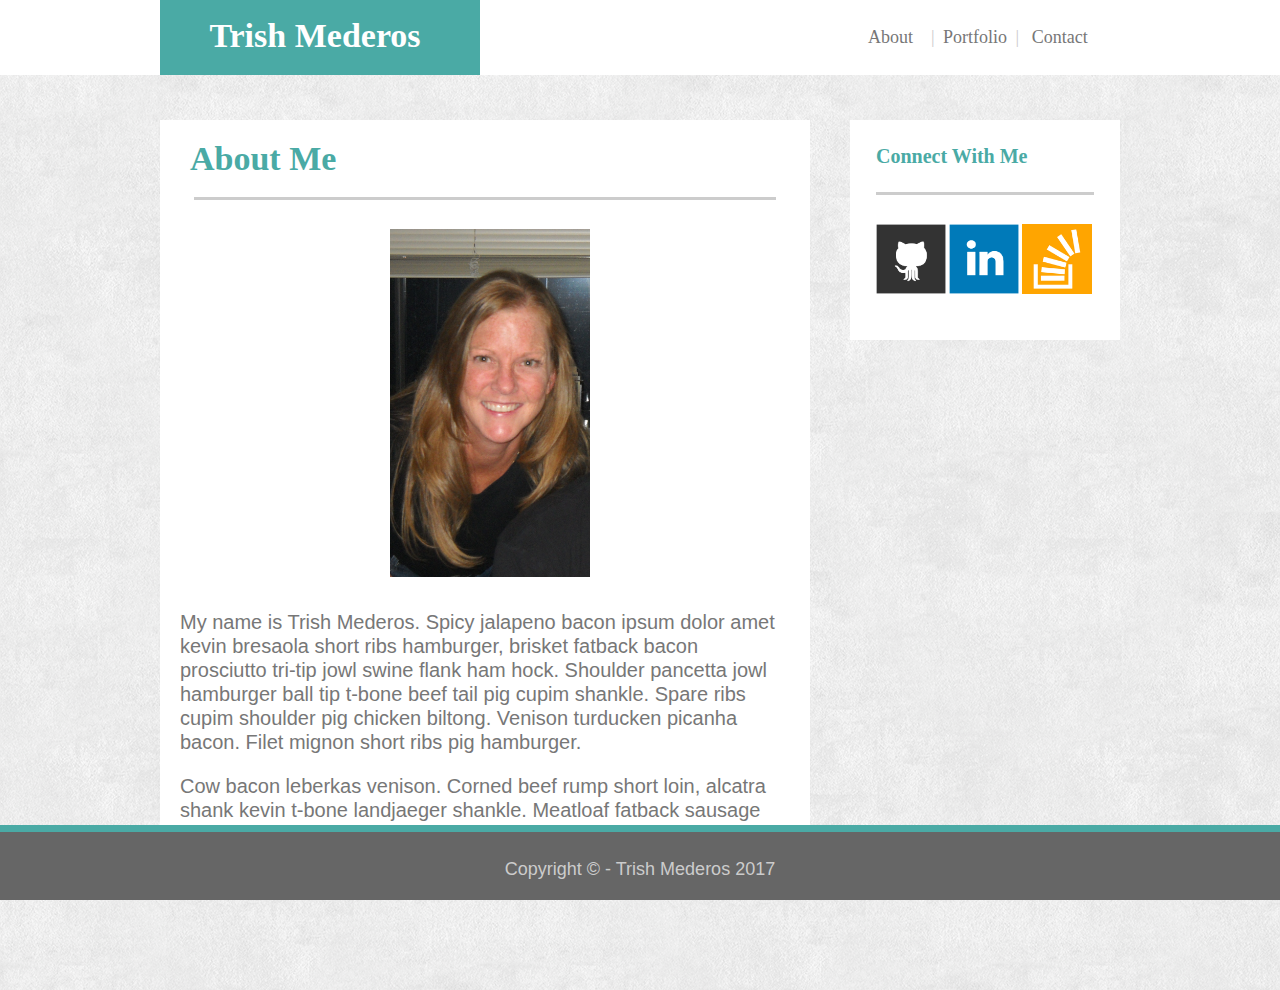
<file: index.html>
<!DOCTYPE html>
<html lang="en-us">
<head>
  <meta charset="UTF-8">
  <meta name="viewport" content="width=device-width, initial-scale=1.0">

  <title>Trish Mederos</title>
  <link rel="icon" type="image/x-icon"  href="assets/images/bird.png" sizes="32x32">
  <!-- Link in the style and reset ccs files -->
  <link rel="stylesheet" type="text/css" href="assets/css/reset.css">
  <link rel="stylesheet" type="text/css" href="assets/css/style.css">

</head>

  <body>
  <!-- Top Header Section -->
  <header>
    <!-- Top Header Section -->
    <div class="menuBar">
      <!-- Name Box  -->
      <div id="myName">
        <h1>Trish Mederos</h1>
      </div>
      <!-- Nav - Menu options Section  -->
      <div id="menu">
        <!-- Three choices: About/Portfolio/Contact -->
        <p><a href="#">About</a></p>
          <h6>|</h6>
        <p><a href="portfolio.html">Portfolio</a></p>
          <h6>|</h6>
        <p><a href="contact.html">Contact</a></p>
      </div>
    </div>
  </header>

  <!-- Bio Section with Picture and Text  -->
  <div id="wrapper" class="container">
    <section id="about">

        <h2>About Me</h2>
        <hr>
        <img src="assets/images/Trish3.JPG" alt="Trish Mederos" id="Portfolio-Pic" >

        <p>My name is Trish Mederos. Spicy jalapeno bacon ipsum dolor amet kevin bresaola short ribs hamburger, brisket fatback bacon prosciutto tri-tip jowl swine flank ham hock. Shoulder pancetta jowl hamburger ball tip t-bone beef tail pig cupim shankle. Spare ribs cupim shoulder pig chicken biltong. Venison turducken picanha bacon. Filet mignon short ribs pig hamburger.</p>

        <p>Cow bacon leberkas venison. Corned beef rump short loin, alcatra shank kevin t-bone landjaeger shankle. Meatloaf fatback sausage venison leberkas tongue t-bone short loin shankle shank rump pork. Pork tri-tip short loin, turkey salami rump chicken.</p>

    </section>
    <!-- Connect Section: links to Github/LinkedIn/Stackoverflow  -->
    <section class="connect">
        <h3>Connect With Me</h3>
        <hr>

        <ul>
          <li><a href="https://github.com/tmederos" target="_blank"><img src="assets/images/github-128.png" alt="Github" class="iconlink"></a></li>

          <li><a href="https://www.linkedin.com/in/trish-mederos-24b1b72/" target="_blank"><img src="assets/images/linkedin-128.png" alt="LinkedIn" class="iconlink"></a></li>

          <li><a href="https://stackoverflow.com" target="_blank"><img src="assets/images/stackoverflow-128.png" alt="StackOverflow" class="iconlink"></a></li>
        </ul>
    </section>
  </div>
  <!-- Footer -->
  <footer class="footer">
    <div class="footerDiv">
      <p>Copyright © - Trish Mederos 2017</p>
    </div>
  </footer>

</body>
</html>
</file>
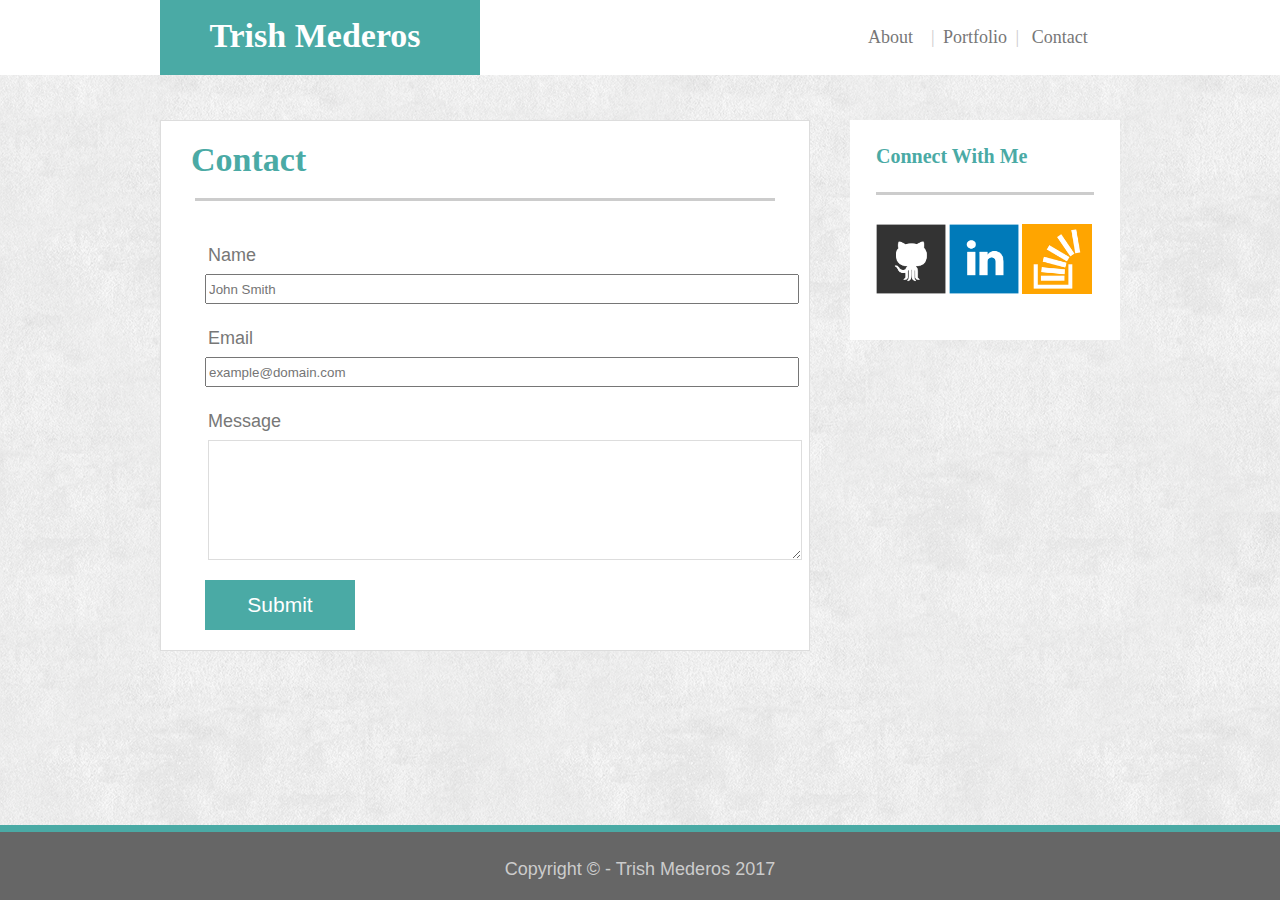
<file: contact.html>
<!-- Homework Assignment 2 - Contact Page -  Responsive Layout -->
<!DOCTYPE html>
<html lang="en-us">
<head>
  <meta charset="UTF-8">
  <meta name="viewport" content="width=device-width, initial-scale=1.0">
  <title>Trish Mederos</title>
  <link rel="icon" type="image/x-icon"  href="assets/images/bird.png" sizes="32x32">
  <!-- Link in the style and reset ccs files -->
  <link rel="stylesheet" type="text/css" href="assets/css/reset.css">
  <link rel="stylesheet" type="text/css" href="assets/css/style.css">
</head>
  <!--  -->
  <body>
  <!-- Top Header Section -->
  <header>
    <!-- Top Header Section -->
    <div class="menuBar">
      <!-- Name Box  -->
      <div id="myName">
        <h1>Trish Mederos</h1>
      </div>
      <!-- Nav - Menu options Section  -->
      <div id="menu">
        <!-- Three choices: About/Portfolio/Contact -->
        <p><a href="index.html">About</a></p>
          <h6>|</h6>
        <p><a href="portfolio.html">Portfolio</a></p>
          <h6>|</h6>
        <p><a href="#">Contact</a></p>
      </div>
    </div>
  </header>
  <!---->
  <!-- Contact Section  -->
  <div id="wrapper">
    <section id="contact">
    <h2>Contact</h2>
    <hr>
    <form action="mailto:trishmederos@gmail.com">
      <!-- -->
      <p>Name</p>
      <input type="text" name="Name" placeholder="John Smith" required>
      <!-- -->
      <p>Email</p>
      <input type="text" name="Email" placeholder="example@domain.com" required>
      <!-- -->
      <p>Message</p>
      <textarea name="Message"></textarea>
      <!-- -->
      <input id="submit" type="submit" value="Submit">
    </form>
    </section>
  <!-- -->
  <!-- Connect Section: links to Github/LinkedIn/Stackoverflow  -->
  <section class="connect">
      <h3>Connect With Me</h3>
      <hr>

      <ul>
        <li><a href="https://github.com/tmederos" target="_blank"><img src="assets/images/github-128.png" alt="Github" class="iconlink"></a></li>

        <li><a href="https://www.linkedin.com/in/trish-mederos-24b1b72/" target="_blank"><img src="assets/images/linkedin-128.png" alt="LinkedIn" class="iconlink"></a></li>

        <li><a href="https://stackoverflow.com" target="_blank"><img src="assets/images/stackoverflow-128.png" alt="StackOverflow" class="iconlink"></a></li>
      </ul>
  </section>
  </div>

  <!-- Footer -->
  <footer class="footer">
    <div class="footerDiv">
      <p>Copyright © - Trish Mederos 2017</p>
    </div>
  </footer>

</body>
</html>
</file>
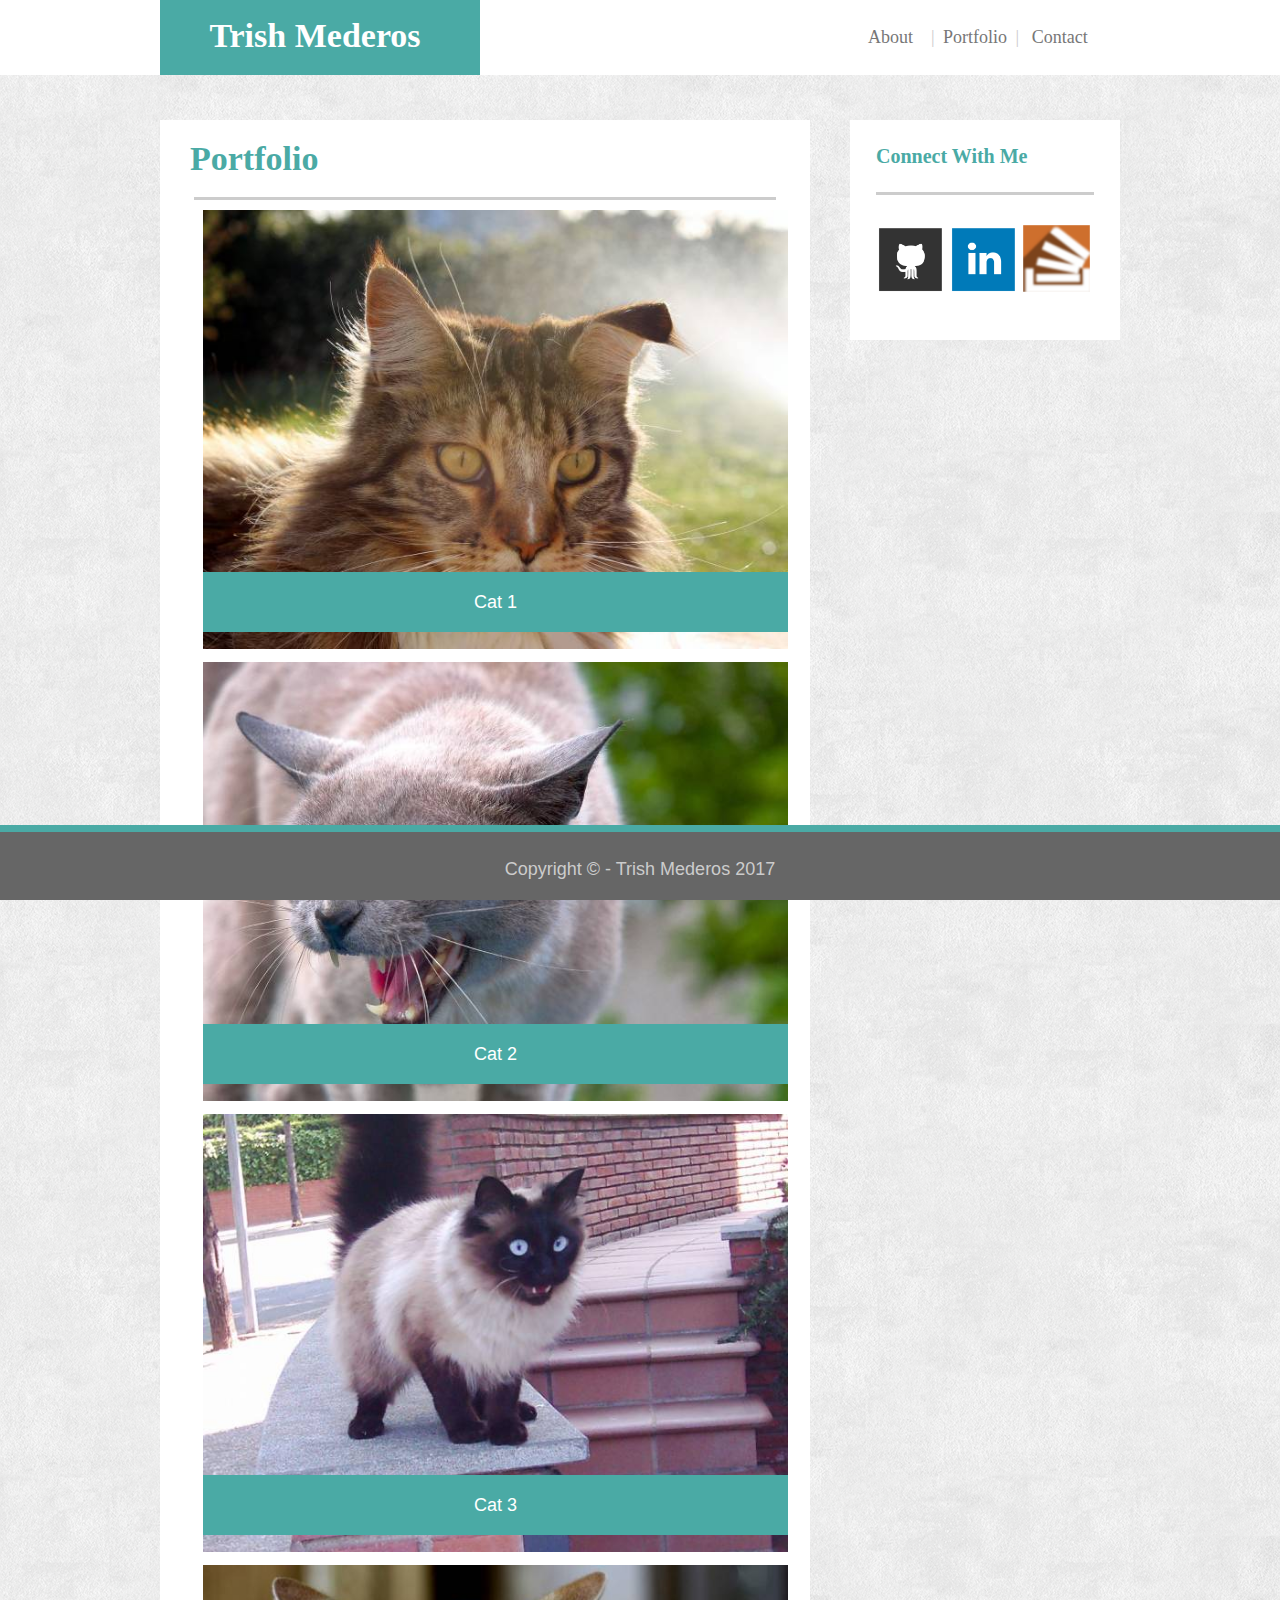
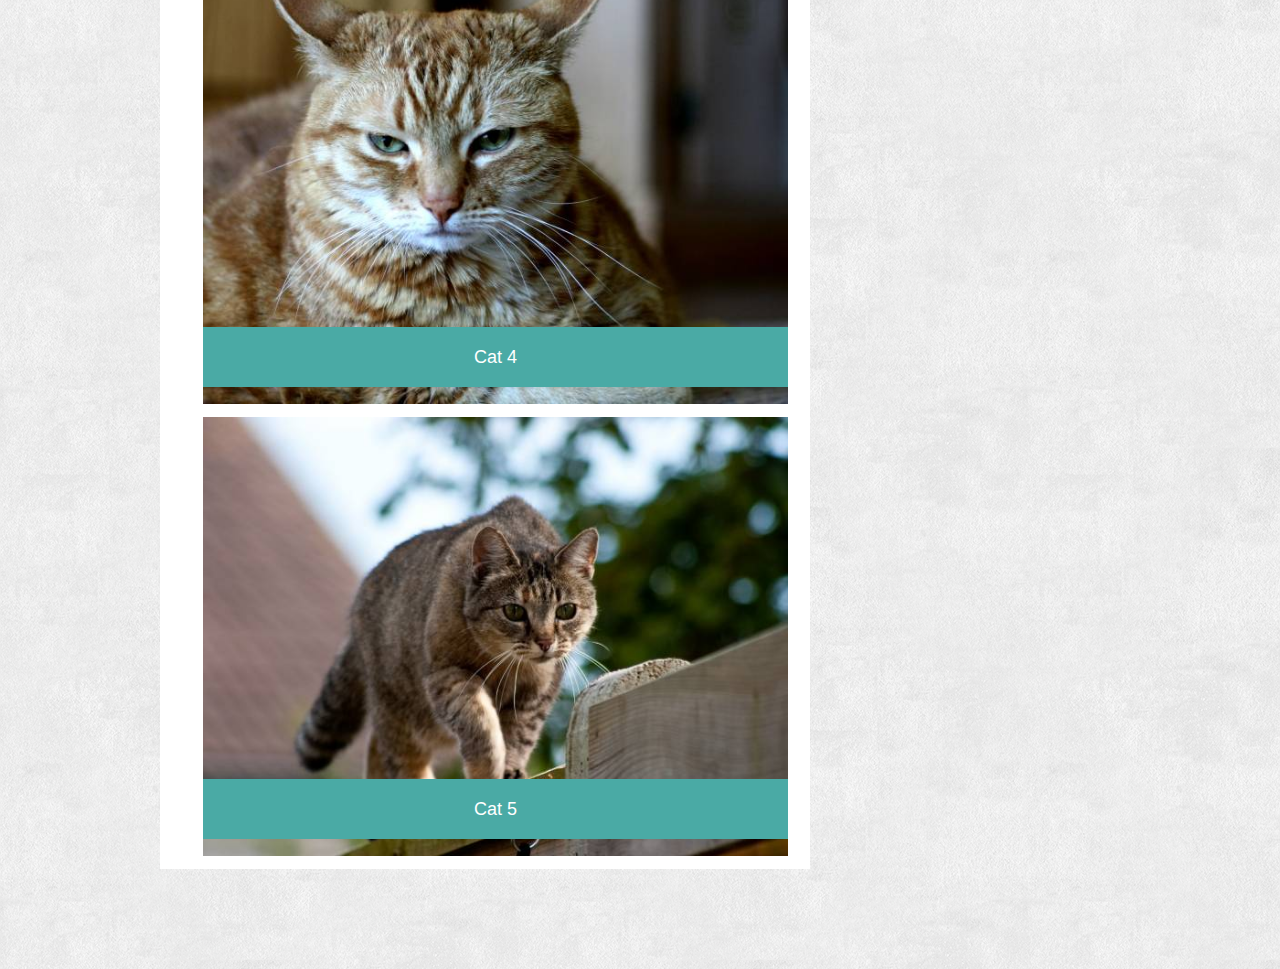
<file: portfolio.html>
<!-- Homework Assignment 2 - Responsive Layout - Portfolio Page -->
<!DOCTYPE html>
<html lang="en-us">
<head>
  <meta charset="UTF-8">
  <meta name="viewport" content="width=device-width, initial-scale=1.0">
  <title>Trish Mederos</title>
  <link rel="icon" type="image/x-icon"  href="assets/images/bird.png" sizes="32x32">
  <!-- Link in the style and reset ccs files -->
  <link rel="stylesheet" type="text/css" href="assets/css/reset.css">
  <link rel="stylesheet" type="text/css" href="assets/css/style.css">
</head>
  <!--  -->
  <body>
  <!-- Top Header Section -->
  <header>
    <!-- Top Header Section -->
    <div class="menuBar">
      <!-- Name Box  -->
      <div id="myName">
        <h1>Trish Mederos</h1>
      </div>
      <!-- Nav - Menu options Section  -->
      <div id="menu">
        <!-- Three choices: About/Portfolio/Contact -->
        <p><a href="index.html">About</a></p>
          <h6>|</h6>
        <p><a href="#">Portfolio</a></p>
          <h6>|</h6>
        <p><a href="contact.html">Contact</a></p>
      </div>
    </div>
  </header>
  <!--  -->
  <!-- Portfolio Box section  -->
  <div id="wrapper">
  <section id="portfolio">
      <h2>Portfolio</h2>
      <hr>
    <!-- -->
    <a class="leftImg portImage" href="http://tucsonwildlife.com/" target="_blank">
      <img src="assets/images/cat1.jpg" alt="Cat">
      <div class="label">Cat 1</div>
    </a>
    <a class="leftImg portImage" href="https://www.linkedin.com/in/trish-mederos-24b1b72/" target="_blank">
        <img src="assets/images/cat2.jpg" alt="Cat">
        <div class="label">Cat 2</div>
    </a>
    <a class="leftImg portImage" href="#" target="_blank">
        <img src="assets/images/cat3.jpg" alt="Cat">
        <div class="label">Cat 3</div>
    </a>
    <a class="leftImg portImage" href="#" target="_blank">
        <img src="assets/images/cat4.jpg" alt="Cat">
        <div class="label">Cat 4</div>
    </a>
    <a class="leftImg portImage" href="#" target="_blank">
        <img src="assets/images/cat5.jpg" alt="Cat">
        <div class="label">Cat 5</div>
    </a>
  </section>
  <!--  -->
  <!-- Connect Section: links to Github/LinkedIn/Stackoverflow  -->
  <section class="connect">
      <h3>Connect With Me</h3>
      <hr>
      <ul>
        <li><a href="https://github.com/tmederos" target="_blank"><img src="assets/images/github.png" alt="Github" class="iconlink"></a></li>

        <li><a href="https://www.linkedin.com/in/trish-mederos-24b1b72/" target="_blank"><img src="assets/images/linkedin.png" alt="LinkedIn" class="iconlink"></a></li>

        <li><a href="https://stackoverflow.com" target="_blank"><img src="assets/images/stackoverflow.png" alt="StackOverflow" class="iconlink" height=55 width=55></a></li>
      </ul>
  </section>
  </div>
  <!--  -->
  <!-- Footer -->
  <footer class="footer">
    <div class="footerDiv">
      <p>Copyright © - Trish Mederos 2017</p>
    </div>
  </footer>

</body>
</html>
</file>
<file: assets/css/style.css>
/**
 * Style Sheet Homework Assignment 1 - Portfolio
 **/
 * {
    box-sizing: border-box;
    text-align: center;
}
body {
    font-family: 'Arial', 'Helvetica Neue', Helvetica, sans-serif;
    font-size: 18px;
    line-height: 32px;
    background: #ffffff;
    background: url(../images/extra_clean_paper.png);
    height: auto;
    line-height: 1
}
header {
    position: fixed;
    top: 0;
    font-family: 'Georgia', Times, 'Times New Roman', serif;
    color: #cccccc;
    background: #ffffff;
    height: 75px;
    width: 100%;
    margin: 0 auto;
    border-bottom: #dddddd;
}
.menuBar {
    width: 960px;
    height: 75px;
    top: 0;
    margin: 0 auto;
}
#menu {
    position: relative;
    width: 270px;
    height: 75px;
    float: right;
    text-align: center;
    line-height: 75px;
}
#menu h6 {
    float: left;
    color: #cccccc;
    margin: 0 auto;
}
#menu a {
    float: left;
    text-decoration: none;
    width: 30%;
    color:  #777777;
    font-size: 18px;
}
h1, h2 {
    font-size: 34px;
    font-weight: bold;
    line-height: 1.5;
}
h1 {
    display: block;
    margin-top: 10px;
    margin-right: 10px;
    margin-left: 0px;
    margin-bottom: 0px;
}
h2 {
    font-family: 'Georgia', Times, 'Times New Roman', serif;
    display: block;
    margin: 13px 30px 13px;
    text-align: left;
    color: #4aaaa5;
}
h3 {
    font-family: 'Georgia', Times, 'Times New Roman', serif;
    font-size: 20px;
    font-weight: bold;
    text-align: left;
    margin: 26px;
    color: #4aaaa5;
}
#myName {
    position: relative;
    background: #4aaaa5;
    width: 320px;
    height: 75px;
    float: left;
    color: white;
    text-align: center;
    line-height: 75px;
}
/* general */
.container {
    width: 100%;
    max-width: 960px;
    margin: 0 auto;
    clear: both;
}
#wrapper {
    width: 960px;
    margin: 0 auto;
    margin-top: 120px;
}
#about, #portfolio {
    float: left;
    width: 100%;
    margin-bottom: 100px;
    max-width: 650px;
    margin-right: 20px;
    background: #ffffff;
}
#contact{
    position: relative;
    float: left;
    width: 100%;
    max-width: 650px;
    margin-right: 40px;
    margin-bottom: 100px;
    background: #fff;
    border: 1px solid #ddd;
}
#about hr, #contact hr, #portfolio hr {
    margin-left: 34px;
    margin-right: 34px;
    background: #cccccc;
    height: 3px;
    border: none;
    overflow: hidden;
}
#contact form {
    margin: 20px;
    margin-left: 34px;
    color: #777777;
    font-size: 18px;
}
#contact p {
    float: left;
    margin-top: 25px;
    margin-left: 13px;
    color: #777777;
    font-size: 18px;
}
#about p {
    margin: 20px;
    color: #777777;
    font-size: 20px;
    line-height: 1.2;
    background: #ffffff;
    text-align: left;
}
#contact textarea {
    position: relative;
    float: left;
    width: 100%;
    height: 120px;
    margin-top: 10px;
    margin-left: 13px;
    border: #dddddd solid 1px;
    text-align: left;
}
input {
    position: relative;
    float: left;
    width: 100%;
    height: 30px;
    margin-top: 10px;
    margin-left: 10px;
    text-align: left
}
#submit {
    width: 150px;
    height: 50px;
    background: #4aaaa5;
    margin-top: 20px;
    margin-bottom: 20px;
    color: white;
    font-size: 21px;
    border: none;
    text-align: center;
}
#Portfolio-Pic {
    float: none;
    width: 200px;
    height: auto;
    margin: 20px;
    margin-left: 30px;
    margin-bottom: 10px;
}
.connect {
    float: right;
    width: 270px;
    height: 220px;
    background: #ffffff;
    margin: 0 auto;
}
.connect hr {
    margin-left: 26px;
    margin-right: 26px;
    background: #cccccc;
    height: 3px;
    border: none;
    overflow: hidden;
}
ul {
    margin-left: 26px;
}
a {
    color: #777777;
    font-size: 18px;
}
.portImage img {
  width: 90%;
}
.leftImg {
    position: relative;
    margin:10px;
    overflow: hidden;
    width: 100%;
    display: block;
}
.rightImg {
    position: relative;
    overflow: hidden;
    margin:10px;
    width: 100%;
    display: block;
}
.label {
    position: absolute;
    left: 0;
    bottom: 20px;
    width: 90%;
    padding: 15px;
    margin-left: 33px;
    margin-bottom: 0;
    font-weight: 300;
    line-height: 30px;
    color: #fff;
    text-align: center;
    background: #4aaaa5;
    border-bottom: 0;
}
.iconlink {
    width: 70px;
    height: 70px;
    float: left;
    margin-right: 3px;
    margin-top: 20px;
}
footer {
  clear: both;
  position: fixed;
  width: 100%;
  height: 75px;
  border-top: solid #4aaaa5 7px;
  bottom: 0px;
  text-align: center;
  color: #cccccc;
  background: #666666;
  line-height: 75px;
}
/* ---  Media Queries --- */
/* -----------------------*/
/*  980 px Screen         */
/* -----------------------*/
@media screen and ( max-width: 980px ) {
  .menuBar{
    width: 90%;
  }
  #wrapper{
    width: 80%;
    margin: 30px auto;
  }
  .connect {
    width: 38%;
  }
  #about,  #contact, #portfolio {
    width: 60%;
  }

}

/* -----------------------*/
/*  768 px Screen         */
/* -----------------------*/
@media screen and ( max-width: 768px ) {
  .menuBar {
    width: 100%;
  }
  #myName {
    width: 100%;
  }
  #menu {
    width: 100%;
  }
  #about, #contact, #portfolio {
    clear: both;
    margin-top: 20px;
    margin-bottom: 30px;
  }
  .connect {
    width: 93.2%;
    float: initial;
    clear: both;
}
  .leftImg {
    float: left;
    width: 55%;
  }
  .rightImg {
    float: right;
    width: 55%;
  }
  .label {
  position: absolute;
  margin-left: 0;
  bottom: 20px;
  width: 100%;
  padding: 3px;
  }
}
/* -----------------------*/
/*  640 px Screen         */
/* -----------------------*/
@media screen and ( max-width: 640px ) {
  header{
    position: relative;
  }
    .menuBar {
    width: 100%;
  }
  #myName {
    width: 100%;
  }
  #menu {
    width: 100%;
  }
  #about, #contact, #portfolio {
    width: 90%;
    margin-bottom: 30px;
  }
  .connect {
    width: 90%;
    float: initial;
    clear: both;
  }
  .leftImg {
    float: left;
    width: 100%;
  }
  .rightImg {
    float: left;
    width: 100%;
  }
  .label {
    position: absolute;
    margin-left: 0;
    bottom: 20px;
    width: 100%;
    padding: 3px;
    }
}
</file>
